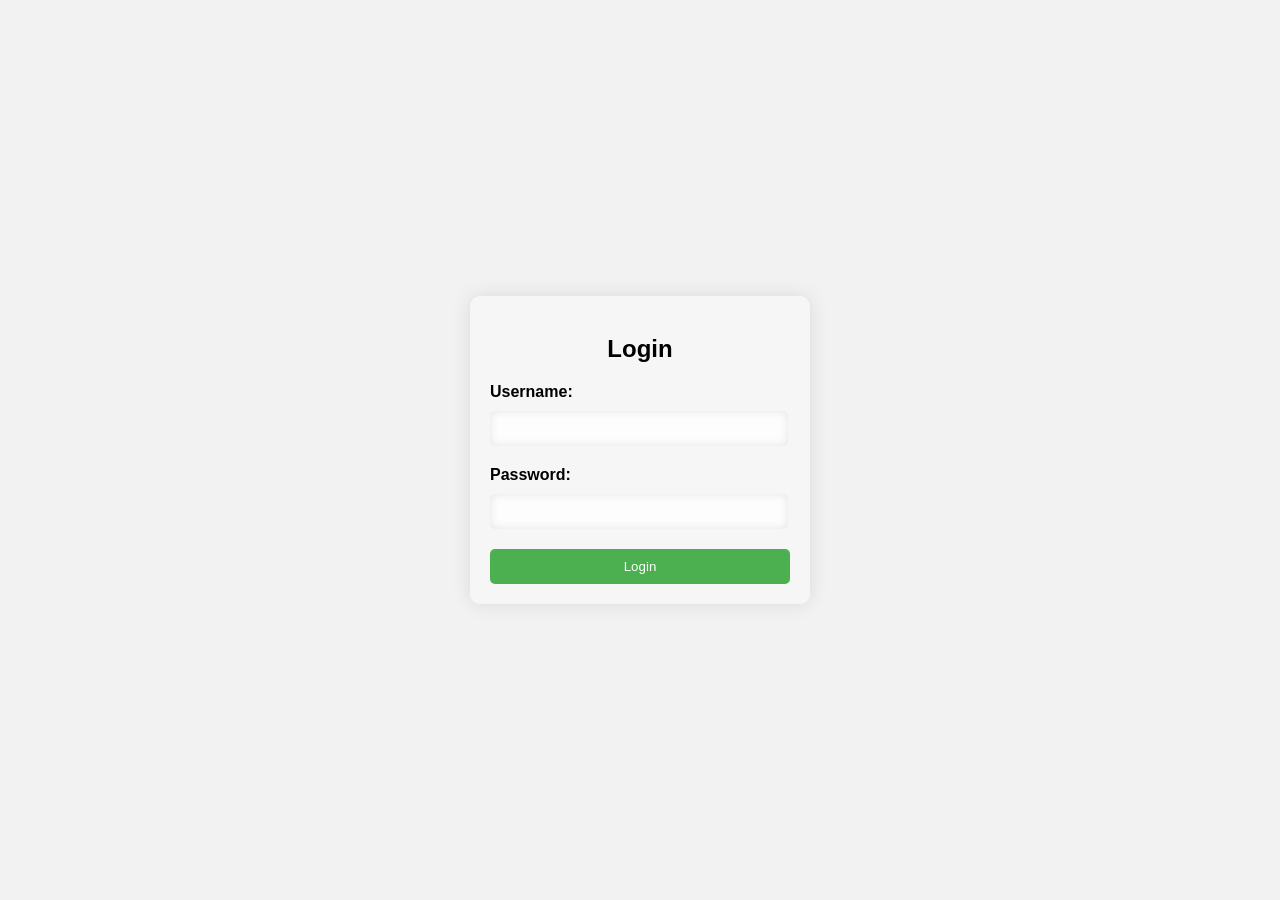
<file: Food- App/Login.html>
<!DOCTYPE html>
<html lang="en">
<head>
    <meta charset="UTF-8">
    <meta name="viewport" content="width=device-width, initial-scale=1.0">
    <title>Login Form</title>
    <style>
        body {
            font-family: Arial, sans-serif;
            background-color: #f2f2f2;
            margin: 0;
            padding: 0;
            display: flex;
            justify-content: center;
            align-items: center;
            height: 100vh;
        }
        .container {
            width: 300px;
            padding: 20px;
            background-color: rgba(255, 255, 255, 0.3);
            border-radius: 10px;
            backdrop-filter: blur(10px);
            box-shadow: 0 0 20px rgba(0, 0, 0, 0.1);
        }
        h2 {
            text-align: center;
            margin-bottom: 20px;
        }
        form {
            text-align: left;
        }
        label {
            display: block;
            font-weight: bold;
            margin-bottom: 10px;
        }
        input[type="text"],
        input[type="password"] {
            width: calc(100% - 22px);
            padding: 10px;
            margin-bottom: 20px;
            border: none;
            border-radius: 5px;
            background-color: rgba(255, 255, 255, 0.7);
            backdrop-filter: blur(5px);
            box-shadow: inset 0 0 10px rgba(0, 0, 0, 0.1);
        }
        button[type="submit"] {
            width: 100%;
            padding: 10px 20px;
            border: none;
            border-radius: 5px;
            background-color: #4caf50;
            color: #fff;
            cursor: pointer;
            transition: background-color 0.3s ease;
        }
        button[type="submit"]:hover {
            background-color: #45a049;
        }
    </style>
</head>
<body>
    <div class="container">
        <h2>Login</h2>
        <form>
            <label for="username">Username:</label>
            <input type="text" id="username" name="username">
            <br>
            <label for="password">Password:</label>
            <input type="password" id="password" name="password">
            <br>
            <button type="submit">Login</button>
        </form>
    </div>
    
</body>
</html>
</file>
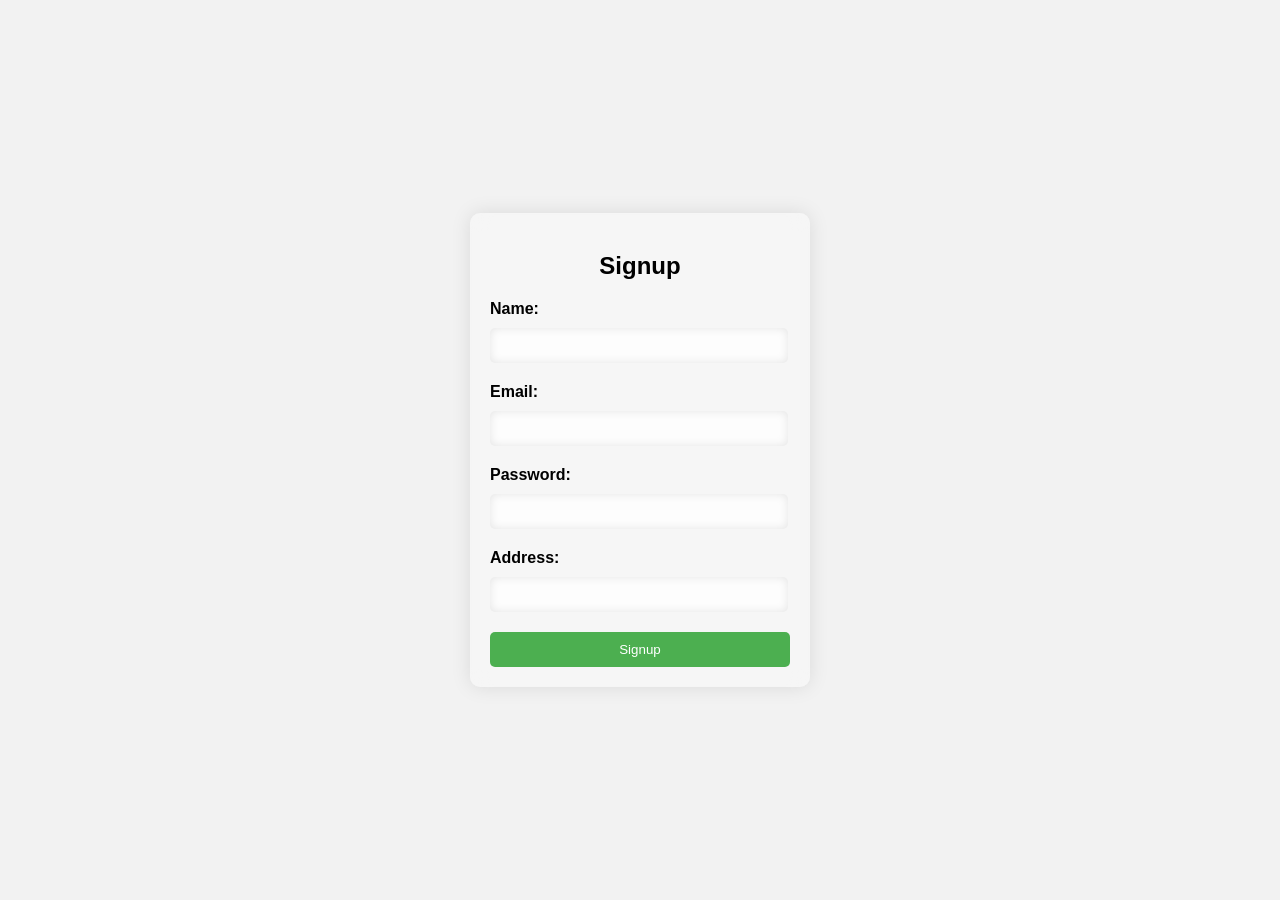
<file: Food- App/signin.html>
<!DOCTYPE html>
<html lang="en">
<head>
    <meta charset="UTF-8">
    <meta name="viewport" content="width=device-width, initial-scale=1.0">
    <title>Signup Form</title>
    <style>
        body {
            font-family: Arial, sans-serif;
            background-color: #f2f2f2;
            margin: 0;
            padding: 0;
            display: flex;
            justify-content: center;
            align-items: center;
            height: 100vh;
        }
        .container {
            width: 300px;
            padding: 20px;
            background-color: rgba(255, 255, 255, 0.3);
            border-radius: 10px;
            backdrop-filter: blur(10px);
            box-shadow: 0 0 20px rgba(0, 0, 0, 0.1);
        }
        h2 {
            text-align: center;
            margin-bottom: 20px;
        }
        form {
            text-align: left;
        }
        label {
            display: block;
            font-weight: bold;
            margin-bottom: 10px;
        }
        input[type="text"],
        input[type="password"] {
            width: calc(100% - 22px);
            padding: 10px;
            margin-bottom: 20px;
            border: none;
            border-radius: 5px;
            background-color: rgba(255, 255, 255, 0.7);
            backdrop-filter: blur(5px);
            box-shadow: inset 0 0 10px rgba(0, 0, 0, 0.1);
        }
        button[type="submit"] {
            width: 100%;
            padding: 10px 20px;
            border: none;
            border-radius: 5px;
            background-color: #4caf50;
            color: #fff;
            cursor: pointer;
            transition: background-color 0.3s ease;
        }
        button[type="submit"]:hover {
            background-color: #45a049;
        }
    </style>
</head>
<body>
    <div class="container">
        <h2>Signup</h2>
        <form action="signup.php" method="post">
            <label for="new-name">Name:</label>
            <input type="text" id="new-name" name="new-name">
            <br>
            <label for="new-email">Email:</label>
            <input type="text" id="new-email" name="new-email">
            <br>
            <label for="new-password">Password:</label>
            <input type="password" id="new-password" name="new-password">
            <br>
            <label for="new-address">Address:</label>
            <input type="text" id="new-address" name="new-address">
            <br>
            <button type="submit">Signup</button>
        </form>
    </div>
</body>
</html>
</file>
